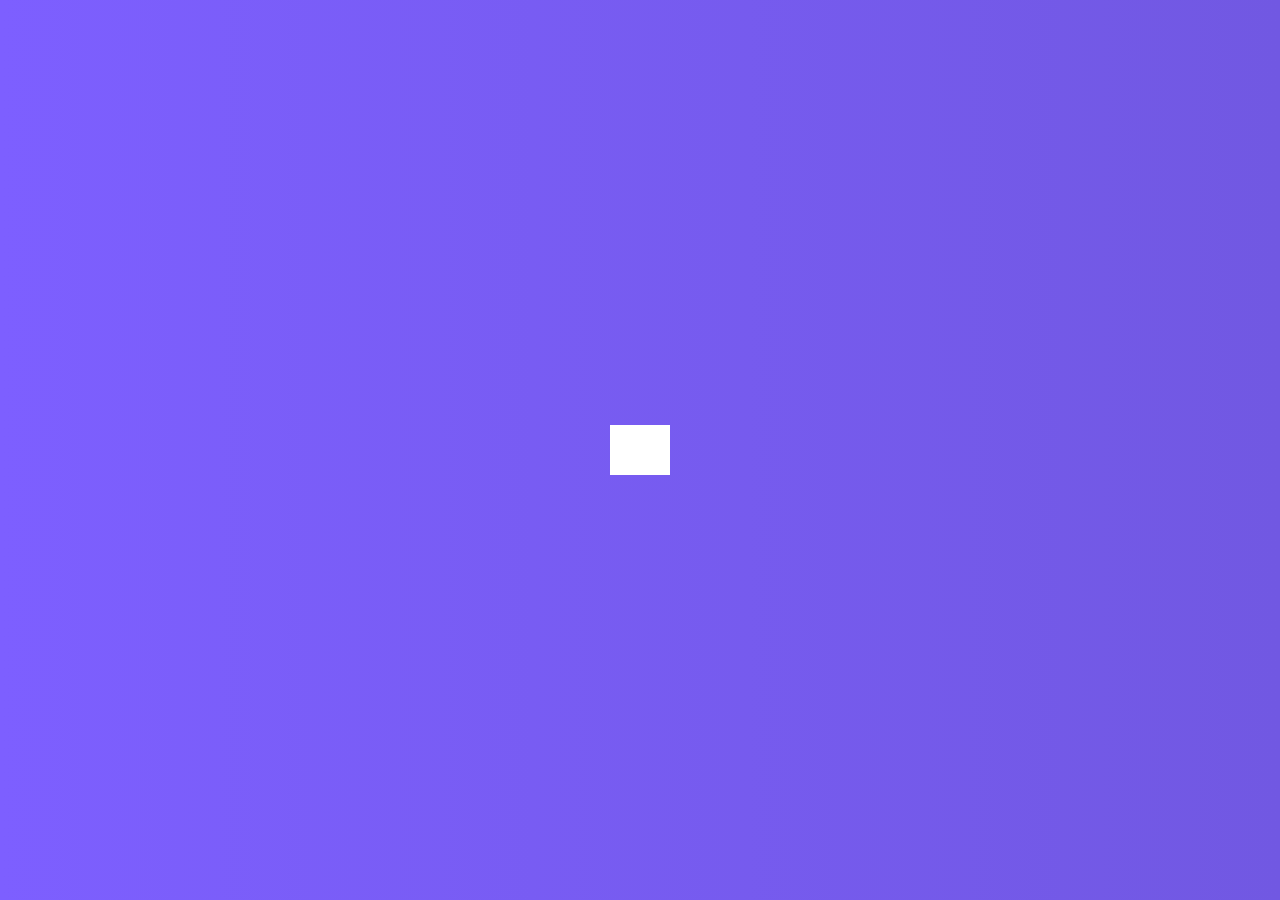
<file: search-hidden.html>
<!DOCTYPE html>
<html lang="en">

<head>
    <meta charset="UTF-8">
    <meta name="viewport" content="width=device-width, initial-scale=1.0">
    <title>Document</title>
    <link rel="stylesheet" href="./font/iconfont.css">
    <style>
        body {
            background-image: linear-gradient(90deg, #7d5fff, #7158e2);
        }

        .box {
            position: absolute;
            top: 50%;
            left: 50%;
            transform: translate(-50%, -50%);
            line-height: 100%;
            width: 60px;
            height: 50px;
            display: flex;
            justify-content: space-between;
            overflow: hidden;
            align-items: center;
            background-color: #fff;
            transition: width 0.3s linear;
        }

        #input {
            display: none;
            outline: none;
            border: none;
            height: 100%;
            font-size: 18px;
            max-width: 200px;
        }

        .search {
            width: 60px;
            height: 50px;
            display: flex;
            justify-content: center;
            align-items: center;
            font-size: 24px;
            background-color: #fff;
        }

        ::-ms-input-placeholder {
            color: #ddd;
        }

        ::-webkit-input-placeholder {
            color: #ddd;
        }
    </style>
</head>

<body>
    <div class="box">
        <input type="text" id="input" placeholder="Search...">
        <div class="iconfont icon-search search"></div>
    </div>
    <script>
        let search = document.querySelector('.search')
        let box = document.querySelector('.box')
        let input = document.querySelector('#input')
        search.addEventListener('click', function () {
            if (input.style.display == 'block') {
                box.style.width = '60px'
                input.style.display = 'none'
            } else {
                box.style.width = '260px'
                input.style.display = 'block'

            }
        })
    </script>
</body>

</html>
</file>
<file: font/iconfont.css>
@font-face {
  font-family: "iconfont"; /* Project id 4230919 */
  src: url('iconfont.woff2?t=1694082785134') format('woff2'),
       url('iconfont.woff?t=1694082785134') format('woff'),
       url('iconfont.ttf?t=1694082785134') format('truetype'),
       url('iconfont.svg?t=1694082785134#iconfont') format('svg');
}

.iconfont {
  font-family: "iconfont" !important;
  font-size: 16px;
  font-style: normal;
  -webkit-font-smoothing: antialiased;
  -moz-osx-font-smoothing: grayscale;
}

.icon-nav:before {
  content: "\e66b";
}

.icon-home:before {
  content: "\e626";
}

.icon-hkmessage:before {
  content: "\e617";
}

.icon-del:before {
  content: "\e684";
}

.icon-account_filled:before {
  content: "\e695";
}
</file>
